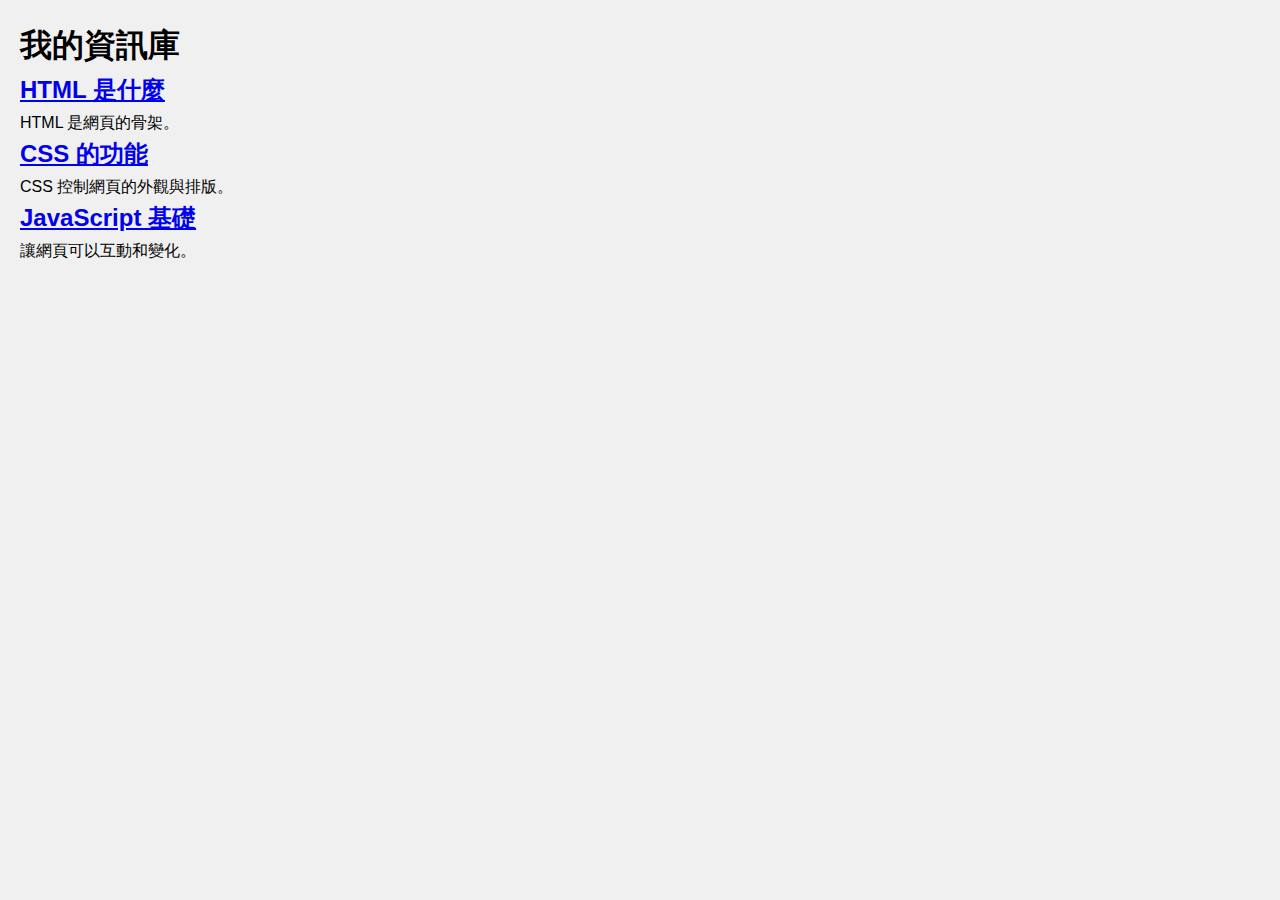
<file: index.html>
<!DOCTYPE html>
<html lang="zh-Hant">
<head>
  <meta charset="UTF-8">
  <title>資訊庫首頁</title>
  <link rel="stylesheet" href="style.css">
</head>
<body>
  <h1>我的資訊庫</h1>

  <div id="info-container">
    <!-- 資訊卡片會顯示在這裡 -->
  </div>

  <script src="data.js"></script>
  <script src="script.js"></script>
</body>
</html>
</file>
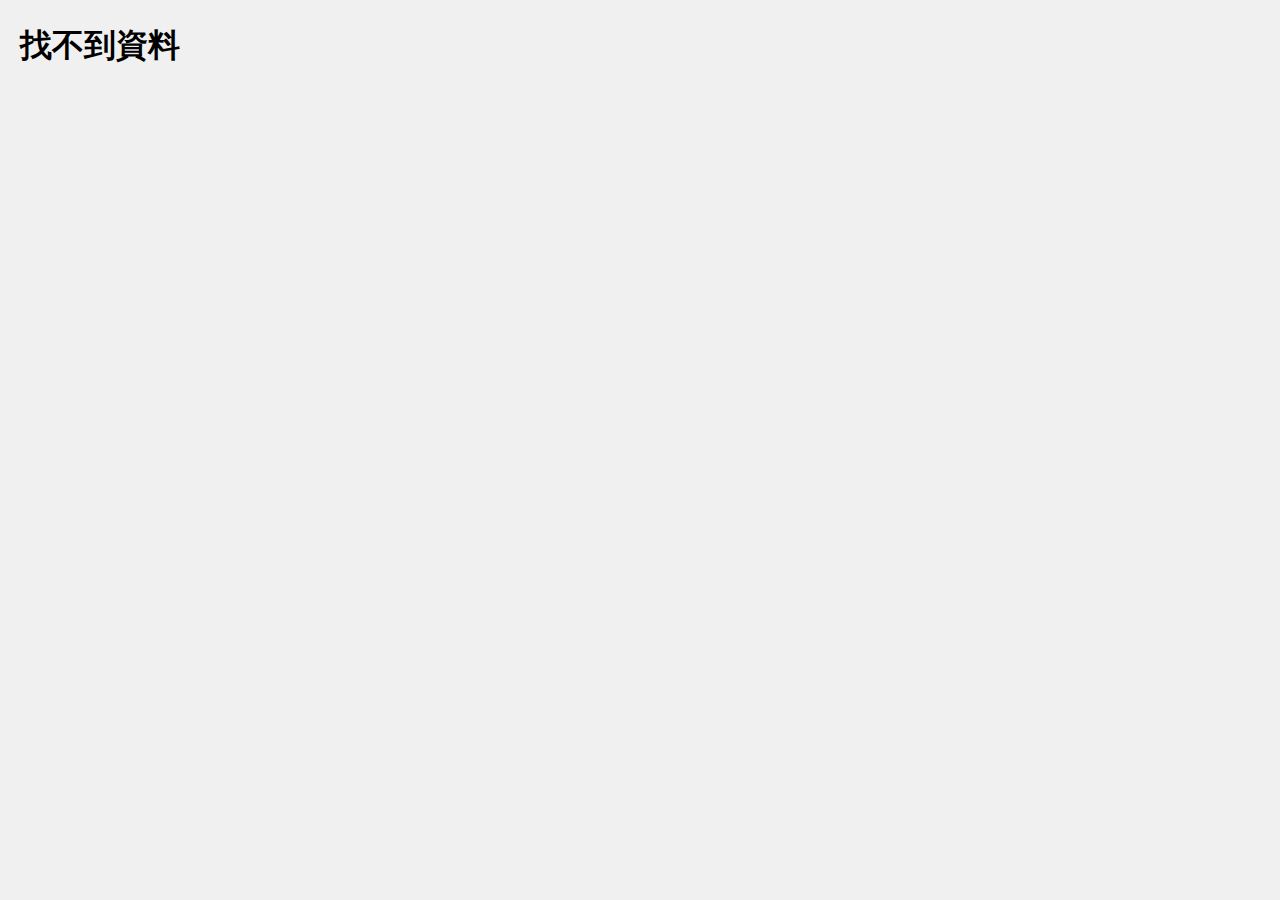
<file: detail.html>
<!DOCTYPE html>
<html lang="zh-Hant">
<head>
  <meta charset="UTF-8">
  <title>詳細資料</title>
  <link rel="stylesheet" href="style.css">
</head>
<body>
  <h1 id="title">載入中...</h1>
  <p id="content"></p>

  <script src="data.js"></script>
  <script>
    // 取得網址參數
    const urlParams = new URLSearchParams(window.location.search);
    const id = parseInt(urlParams.get('id'));

    // 找到對應資料
    const data = infoList.find(item => item.id === id);

    // 顯示內容
    if (data) {
      document.getElementById('title').textContent = data.title;
      document.getElementById('content').textContent = data.content;
    } else {
      document.getElementById('title').textContent = "找不到資料";
      document.getElementById('content').textContent = "";
    }
  </script>
</body>
</html>
</file>
<file: style.css>
/* CSS reset（部分） */
* {
    margin: 0;
    padding: 0;
    box-sizing: border-box;
  }
  
  body {
    font-family: Arial, Helvetica, sans-serif;
    line-height: 1.6;
    background-color: #f0f0f0;
    padding: 20px;
  }
  
  header {
    background-color: #333;
    padding: 20px;
    margin-bottom: 20px;
    text-align: center;
  }
  
  header h1 {
    color: #fff;
  }
  
  main {
    background-color: #fff;
    padding: 20px;
    border-radius: 5px;
  }
  
  button {
    padding: 10px 20px;
    font-size: 16px;
    cursor: pointer;
    border: none;
    border-radius: 4px;
  }
  
  button:hover {
    background-color: #ddd;
  }
</file>
